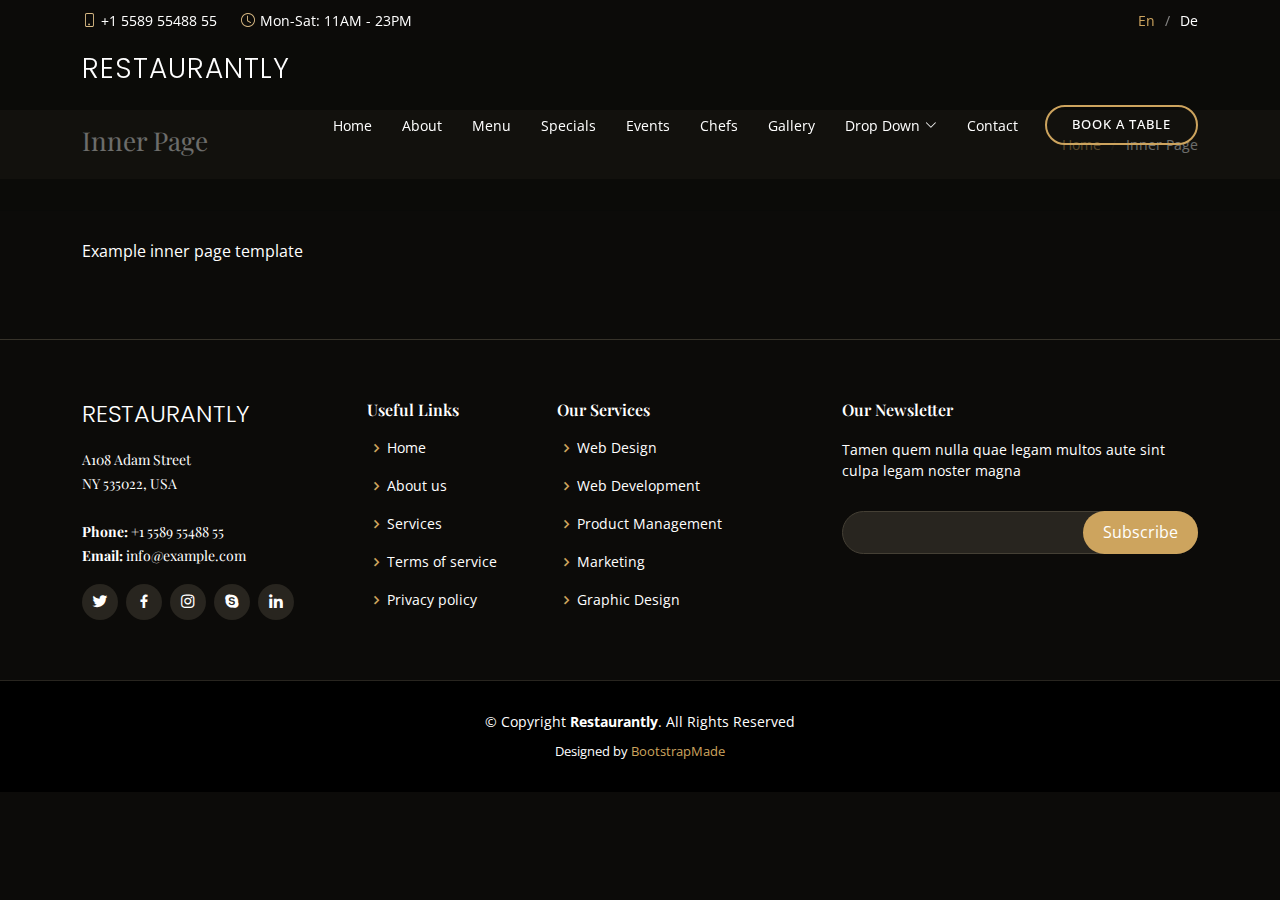
<file: inner-page.html>
<!DOCTYPE html>
<html lang="en">

<head>
  <meta charset="utf-8">
  <meta content="width=device-width, initial-scale=1.0" name="viewport">

  <title>Restaurantly Bootstrap Template - Inner Page</title>
  <meta content="" name="description">
  <meta content="" name="keywords">
  <link rel="icon" type="image/png" href="favicon-32x32.png">

  <!-- Google Fonts -->
  <link href="https://fonts.googleapis.com/css?family=Open+Sans:300,300i,400,400i,600,600i,700,700i|Playfair+Display:ital,wght@0,400;0,500;0,600;0,700;1,400;1,500;1,600;1,700|Poppins:300,300i,400,400i,500,500i,600,600i,700,700i" rel="stylesheet">

  <!-- Vendor CSS Files -->
  <link href="assets/vendor/animate.css/animate.min.css" rel="stylesheet">
  <link href="assets/vendor/aos/aos.css" rel="stylesheet">
  <link href="assets/vendor/bootstrap/css/bootstrap.min.css" rel="stylesheet">
  <link href="assets/vendor/bootstrap-icons/bootstrap-icons.css" rel="stylesheet">
  <link href="assets/vendor/boxicons/css/boxicons.min.css" rel="stylesheet">
  <link href="assets/vendor/glightbox/css/glightbox.min.css" rel="stylesheet">
  <link href="assets/vendor/swiper/swiper-bundle.min.css" rel="stylesheet">

  <!-- Template Main CSS File -->
  <link href="assets/css/style.css" rel="stylesheet">

  <!-- =======================================================
  * Template Name: Restaurantly
  * Updated: Sep 20 2023 with Bootstrap v5.3.2
  * Template URL: https://bootstrapmade.com/restaurantly-restaurant-template/
  * Author: BootstrapMade.com
  * License: https://bootstrapmade.com/license/
  ======================================================== -->
</head>

<body>

  <!-- ======= Top Bar ======= -->
  <div id="topbar" class="d-flex align-items-center fixed-top">
    <div class="container d-flex justify-content-center justify-content-md-between">

      <div class="contact-info d-flex align-items-center">
        <i class="bi bi-phone d-flex align-items-center"><span>+1 5589 55488 55</span></i>
        <i class="bi bi-clock d-flex align-items-center ms-4"><span> Mon-Sat: 11AM - 23PM</span></i>
      </div>

      <div class="languages d-none d-md-flex align-items-center">
        <ul>
          <li>En</li>
          <li><a href="#">De</a></li>
        </ul>
      </div>
    </div>
  </div>

  <!-- ======= Header ======= -->
  <header id="header" class="fixed-top d-flex align-items-cente">
    <div class="container-fluid container-xl d-flex align-items-center justify-content-lg-between">

      <h1 class="logo me-auto me-lg-0"><a href="index.html">Restaurantly</a></h1>
      <!-- Uncomment below if you prefer to use an image logo -->
      <!-- <a href="index.html" class="logo me-auto me-lg-0"><img src="assets/img/logo.png" alt="" class="img-fluid"></a>-->

      <nav id="navbar" class="navbar order-last order-lg-0">
        <ul>
          <li><a class="nav-link scrollto " href="#hero">Home</a></li>
          <li><a class="nav-link scrollto" href="#about">About</a></li>
          <li><a class="nav-link scrollto" href="#menu">Menu</a></li>
          <li><a class="nav-link scrollto" href="#specials">Specials</a></li>
          <li><a class="nav-link scrollto" href="#events">Events</a></li>
          <li><a class="nav-link scrollto" href="#chefs">Chefs</a></li>
          <li><a class="nav-link scrollto" href="#gallery">Gallery</a></li>
          <li class="dropdown"><a href="#"><span>Drop Down</span> <i class="bi bi-chevron-down"></i></a>
            <ul>
              <li><a href="#">Drop Down 1</a></li>
              <li class="dropdown"><a href="#"><span>Deep Drop Down</span> <i class="bi bi-chevron-right"></i></a>
                <ul>
                  <li><a href="#">Deep Drop Down 1</a></li>
                  <li><a href="#">Deep Drop Down 2</a></li>
                  <li><a href="#">Deep Drop Down 3</a></li>
                  <li><a href="#">Deep Drop Down 4</a></li>
                  <li><a href="#">Deep Drop Down 5</a></li>
                </ul>
              </li>
              <li><a href="#">Drop Down 2</a></li>
              <li><a href="#">Drop Down 3</a></li>
              <li><a href="#">Drop Down 4</a></li>
            </ul>
          </li>
          <li><a class="nav-link scrollto" href="#contact">Contact</a></li>
        </ul>
        <i class="bi bi-list mobile-nav-toggle"></i>
      </nav><!-- .navbar -->
      <a href="#book-a-table" class="book-a-table-btn scrollto d-none d-lg-flex">Book a table</a>

    </div>
  </header><!-- End Header -->

  <main id="main">
    <section class="breadcrumbs">
      <div class="container">

        <div class="d-flex justify-content-between align-items-center">
          <h2>Inner Page</h2>
          <ol>
            <li><a href="index.html">Home</a></li>
            <li>Inner Page</li>
          </ol>
        </div>

      </div>
    </section>

    <section class="inner-page">
      <div class="container">
        <p>
          Example inner page template
        </p>
      </div>
    </section>

  </main><!-- End #main -->

  <!-- ======= Footer ======= -->
  <footer id="footer">
    <div class="footer-top">
      <div class="container">
        <div class="row">

          <div class="col-lg-3 col-md-6">
            <div class="footer-info">
              <h3>Restaurantly</h3>
              <p>
                A108 Adam Street <br>
                NY 535022, USA<br><br>
                <strong>Phone:</strong> +1 5589 55488 55<br>
                <strong>Email:</strong> info@example.com<br>
              </p>
              <div class="social-links mt-3">
                <a href="#" class="twitter"><i class="bx bxl-twitter"></i></a>
                <a href="#" class="facebook"><i class="bx bxl-facebook"></i></a>
                <a href="#" class="instagram"><i class="bx bxl-instagram"></i></a>
                <a href="#" class="google-plus"><i class="bx bxl-skype"></i></a>
                <a href="#" class="linkedin"><i class="bx bxl-linkedin"></i></a>
              </div>
            </div>
          </div>

          <div class="col-lg-2 col-md-6 footer-links">
            <h4>Useful Links</h4>
            <ul>
              <li><i class="bx bx-chevron-right"></i> <a href="#">Home</a></li>
              <li><i class="bx bx-chevron-right"></i> <a href="#">About us</a></li>
              <li><i class="bx bx-chevron-right"></i> <a href="#">Services</a></li>
              <li><i class="bx bx-chevron-right"></i> <a href="#">Terms of service</a></li>
              <li><i class="bx bx-chevron-right"></i> <a href="#">Privacy policy</a></li>
            </ul>
          </div>

          <div class="col-lg-3 col-md-6 footer-links">
            <h4>Our Services</h4>
            <ul>
              <li><i class="bx bx-chevron-right"></i> <a href="#">Web Design</a></li>
              <li><i class="bx bx-chevron-right"></i> <a href="#">Web Development</a></li>
              <li><i class="bx bx-chevron-right"></i> <a href="#">Product Management</a></li>
              <li><i class="bx bx-chevron-right"></i> <a href="#">Marketing</a></li>
              <li><i class="bx bx-chevron-right"></i> <a href="#">Graphic Design</a></li>
            </ul>
          </div>

          <div class="col-lg-4 col-md-6 footer-newsletter">
            <h4>Our Newsletter</h4>
            <p>Tamen quem nulla quae legam multos aute sint culpa legam noster magna</p>
            <form action="" method="post">
              <input type="email" name="email"><input type="submit" value="Subscribe">
            </form>

          </div>

        </div>
      </div>
    </div>

    <div class="container">
      <div class="copyright">
        &copy; Copyright <strong><span>Restaurantly</span></strong>. All Rights Reserved
      </div>
      <div class="credits">
        <!-- All the links in the footer should remain intact. -->
        <!-- You can delete the links only if you purchased the pro version. -->
        <!-- Licensing information: https://bootstrapmade.com/license/ -->
        <!-- Purchase the pro version with working PHP/AJAX contact form: https://bootstrapmade.com/restaurantly-restaurant-template/ -->
        Designed by <a href="https://bootstrapmade.com/">BootstrapMade</a>
      </div>
    </div>
  </footer><!-- End Footer -->

  <div id="preloader"></div>
  <a href="#" class="back-to-top d-flex align-items-center justify-content-center"><i class="bi bi-arrow-up-short"></i></a>

  <!-- Vendor JS Files -->
  <script src="assets/vendor/aos/aos.js"></script>
  <script src="assets/vendor/bootstrap/js/bootstrap.bundle.min.js"></script>
  <script src="assets/vendor/glightbox/js/glightbox.min.js"></script>
  <script src="assets/vendor/isotope-layout/isotope.pkgd.min.js"></script>
  <script src="assets/vendor/swiper/swiper-bundle.min.js"></script>
  <script src="assets/vendor/php-email-form/validate.js"></script>

  <!-- Template Main JS File -->
  <script src="assets/js/main.js"></script>

</body>

</html>
</file>
<file: assets/css/style.css>
/*--------------------------------------------------------------
# General
--------------------------------------------------------------*/
body {
  font-family: "Open Sans", sans-serif;
  background: #0c0b09;
  color: #fff;
}

a {
  color: #cda45e;
  text-decoration: none;
}

a:hover {
  color: #d9ba85;
  text-decoration: none;
}

h1,
h2,
h3,
h4,
h5,
h6 {
  font-family: "Playfair Display", serif;
}

/*--------------------------------------------------------------
# Preloader
--------------------------------------------------------------*/
#preloader {
  position: fixed;
  top: 0;
  left: 0;
  right: 0;
  bottom: 0;
  z-index: 9999;
  overflow: hidden;
  background: #1a1814;
}

#preloader:before {
  content: "";
  position: fixed;
  top: calc(50% - 30px);
  left: calc(50% - 30px);
  border: 6px solid #1a1814;
  border-top-color: #cda45e;
  border-bottom-color: #cda45e;
  border-radius: 50%;
  width: 60px;
  height: 60px;
  animation: animate-preloader 1s linear infinite;
}

@keyframes animate-preloader {
  0% {
    transform: rotate(0deg);
  }

  100% {
    transform: rotate(360deg);
  }
}

/*--------------------------------------------------------------
# Back to top button
--------------------------------------------------------------*/
.back-to-top {
  position: fixed;
  visibility: hidden;
  opacity: 0;
  right: 15px;
  bottom: 15px;
  z-index: 996;
  width: 44px;
  height: 44px;
  border-radius: 50px;
  transition: all 0.4s;
  border: 2px solid #cda45e;
}

.back-to-top i {
  font-size: 28px;
  color: #cda45e;
  line-height: 0;
}

.back-to-top:hover {
  background: #cda45e;
  color: #1a1814;
}

.back-to-top:hover i {
  color: #444444;
}

.back-to-top.active {
  visibility: visible;
  opacity: 1;
}

/*--------------------------------------------------------------
# Disable aos animation delay on mobile devices
--------------------------------------------------------------*/
@media screen and (max-width: 768px) {
  [data-aos-delay] {
    transition-delay: 0 !important;
  }
}

/*--------------------------------------------------------------
# Top Bar
--------------------------------------------------------------*/
.logo{
  height: 140px;
}
#topbar {
  height: 40px;
  font-size: 14px;
  transition: all 0.5s;
  z-index: 996;
}

#topbar.topbar-scrolled {
  top: -40px;
}

#topbar .contact-info i {
  font-style: normal;
  color: #d9ba85;
}

#topbar .contact-info i span {
  padding-left: 5px;
  color: #fff;
}

#topbar .languages ul {
  display: flex;
  flex-wrap: wrap;
  list-style: none;
  padding: 0;
  margin: 0;
  color: #cda45e;
}

#topbar .languages ul a {
  color: white;
}

#topbar .languages ul li+li {
  padding-left: 10px;
}

#topbar .languages ul li+li::before {
  display: inline-block;
  padding-right: 10px;
  color: rgba(255, 255, 255, 0.5);
  content: "/";
}

/*--------------------------------------------------------------
# Header
--------------------------------------------------------------*/
#header {
  background: rgba(12, 11, 9, 0.6);
  border-bottom: 1px solid rgba(12, 11, 9, 0.6);
  transition: all 0.5s;
  z-index: 997;
  padding: 15px 0;
  top: 40px;
}

#header.header-scrolled {
  top: 0;
  background: rgba(0, 0, 0, 0.85);
  border-bottom: 1px solid #37332a;
}

#header .logo {
  font-size: 28px;
  margin: 0;
  padding: 0;
  line-height: 1;
  font-weight: 300;
  letter-spacing: 1px;
  text-transform: uppercase;
  font-family: "Poppins", sans-serif;
}

#header .logo a {
  color: #fff;
}

#header .logo img {
  max-height: 40px;
}

/*--------------------------------------------------------------
# Book a table button Menu
--------------------------------------------------------------*/
.book-a-table-btn {
  margin: 0 0 0 15px;
  border: 2px solid #cda45e;
  color: #fff;
  border-radius: 50px;
  padding: 8px 25px;
  text-transform: uppercase;
  font-size: 13px;
  font-weight: 500;
  letter-spacing: 1px;
  transition: 0.3s;
}

.book-a-table-btn:hover {
  background: #cda45e;
  color: #fff;
}

@media (max-width: 992px) {
  .book-a-table-btn {
    margin: 0 15px 0 0;
    padding: 8px 20px;
  }
}

/*--------------------------------------------------------------
# Navigation Menu
--------------------------------------------------------------*/
/**
* Desktop Navigation 
*/
.navbar {
  padding: 0;
}

.navbar ul {
  margin: 0;
  padding: 0;
  display: flex;
  list-style: none;
  align-items: center;
}

.navbar li {
  position: relative;
}

.navbar a,
.navbar a:focus {
  display: flex;
  align-items: center;
  justify-content: space-between;
  padding: 10px 0 10px 30px;
  color: #fff;
  white-space: nowrap;
  transition: 0.3s;
  font-size: 14px;
}

.navbar a i,
.navbar a:focus i {
  font-size: 12px;
  line-height: 0;
  margin-left: 5px;
}

.navbar a:hover,
.navbar .active,
.navbar .active:focus,
.navbar li:hover>a {
  color: #d9ba85;
}

.navbar .dropdown ul {
  display: block;
  position: absolute;
  left: 14px;
  top: calc(100% + 30px);
  margin: 0;
  padding: 10px 0;
  z-index: 99;
  opacity: 0;
  visibility: hidden;
  background: #fff;
  box-shadow: 0px 0px 30px rgba(127, 137, 161, 0.25);
  transition: 0.3s;
  border-radius: 4px;
}

.navbar .dropdown ul li {
  min-width: 200px;
}

.navbar .dropdown ul a {
  padding: 10px 20px;
  color: #444444;
}

.navbar .dropdown ul a i {
  font-size: 12px;
}

.navbar .dropdown ul a:hover,
.navbar .dropdown ul .active:hover,
.navbar .dropdown ul li:hover>a {
  color: #cda45e;
}

.navbar .dropdown:hover>ul {
  opacity: 1;
  top: 100%;
  visibility: visible;
}

.navbar .dropdown .dropdown ul {
  top: 0;
  left: calc(100% - 30px);
  visibility: hidden;
}

.navbar .dropdown .dropdown:hover>ul {
  opacity: 1;
  top: 0;
  left: 100%;
  visibility: visible;
}

@media (max-width: 1366px) {
  .navbar .dropdown .dropdown ul {
    left: -90%;
  }

  .navbar .dropdown .dropdown:hover>ul {
    left: -100%;
  }
}

/**
* Mobile Navigation 
*/
.mobile-nav-toggle {
  color: #fff;
  font-size: 28px;
  cursor: pointer;
  display: none;
  line-height: 0;
  transition: 0.5s;
}

@media (max-width: 991px) {
  .mobile-nav-toggle {
    display: block;
  }

  .navbar ul {
    display: none;
  }
}

.navbar-mobile {
  position: fixed;
  overflow: hidden;
  top: 0;
  right: 0;
  left: 0;
  bottom: 0;
  background: rgba(0, 0, 0, 0.9);
  transition: 0.3s;
  z-index: 999;
}

.navbar-mobile .mobile-nav-toggle {
  position: absolute;
  top: 15px;
  right: 15px;
}

.navbar-mobile ul {
  display: block;
  position: absolute;
  top: 55px;
  right: 15px;
  bottom: 15px;
  left: 15px;
  padding: 10px 0;
  border-radius: 6px;
  background-color: #fff;
  overflow-y: auto;
  transition: 0.3s;
}

.navbar-mobile a,
.navbar-mobile a:focus {
  padding: 10px 20px;
  font-size: 15px;
  color: #1a1814;
}

.navbar-mobile a:hover,
.navbar-mobile .active,
.navbar-mobile li:hover>a {
  color: #cda45e;
}

.navbar-mobile .getstarted,
.navbar-mobile .getstarted:focus {
  margin: 15px;
}

.navbar-mobile .dropdown ul {
  position: static;
  display: none;
  margin: 10px 20px;
  padding: 10px 0;
  z-index: 99;
  opacity: 1;
  visibility: visible;
  background: #fff;
  box-shadow: 0px 0px 30px rgba(127, 137, 161, 0.25);
}

.navbar-mobile .dropdown ul li {
  min-width: 200px;
}

.navbar-mobile .dropdown ul a {
  padding: 10px 20px;
}

.navbar-mobile .dropdown ul a i {
  font-size: 12px;
}

.navbar-mobile .dropdown ul a:hover,
.navbar-mobile .dropdown ul .active:hover,
.navbar-mobile .dropdown ul li:hover>a {
  color: #cda45e;
}

.navbar-mobile .dropdown>.dropdown-active {
  display: block;
}

/*--------------------------------------------------------------
# Hero Section
--------------------------------------------------------------*/
#hero {
  width: 100%;
  height: 100vh;
  background: url("../img/hero-bg.jpg") top center;
  background-size: cover;
  position: relative;
  padding: 0;
}

#hero:before {
  content: "";
  background: rgba(0, 0, 0, 0.5);
  position: absolute;
  bottom: 0;
  top: 0;
  left: 0;
  right: 0;
}

#hero .container {
  padding-top: 110px;
}

@media (max-width: 992px) {
  #hero .container {
    padding-top: 98px;
  }
}

#hero h1 {
  margin: 0;
  font-size: 48px;
  font-weight: 700;
  line-height: 56px;
  color: #fff;
  font-family: "Poppins", sans-serif;
}

#hero h1 span {
  color: #cda45e;
}

#hero h2 {
  color: #eee;
  margin-bottom: 10px 0 0 0;
  font-size: 22px;
}

#hero .btns {
  margin-top: 30px;
}

#hero .btn-menu,
#hero .btn-book {
  font-weight: 600;
  font-size: 13px;
  letter-spacing: 0.5px;
  text-transform: uppercase;
  display: inline-block;
  padding: 12px 30px;
  border-radius: 50px;
  transition: 0.3s;
  line-height: 1;
  color: white;
  border: 2px solid #cda45e;
}

#hero .btn-menu:hover,
#hero .btn-book:hover {
  background: #cda45e;
  color: #fff;
}

#hero .btn-book {
  margin-left: 15px;
}

#hero .play-btn {
  width: 94px;
  height: 94px;
  background: radial-gradient(#cda45e 50%, rgba(205, 164, 94, 0.4) 52%);
  border-radius: 50%;
  display: block;
  position: relative;
  overflow: hidden;
}

#hero .play-btn::after {
  content: "";
  position: absolute;
  left: 50%;
  top: 50%;
  transform: translateX(-40%) translateY(-50%);
  width: 0;
  height: 0;
  border-top: 10px solid transparent;
  border-bottom: 10px solid transparent;
  border-left: 15px solid #fff;
  z-index: 100;
  transition: all 400ms cubic-bezier(0.55, 0.055, 0.675, 0.19);
}

#hero .play-btn::before {
  content: "";
  position: absolute;
  width: 120px;
  height: 120px;
  animation-delay: 0s;
  animation: pulsate-btn 2s;
  animation-direction: forwards;
  animation-iteration-count: infinite;
  animation-timing-function: steps;
  opacity: 1;
  border-radius: 50%;
  border: 5px solid rgba(205, 164, 94, 0.7);
  top: -15%;
  left: -15%;
  background: rgba(198, 16, 0, 0);
}

#hero .play-btn:hover::after {
  border-left: 15px solid #cda45e;
  transform: scale(20);
}

#hero .play-btn:hover::before {
  content: "";
  position: absolute;
  left: 50%;
  top: 50%;
  transform: translateX(-40%) translateY(-50%);
  width: 0;
  height: 0;
  border: none;
  border-top: 10px solid transparent;
  border-bottom: 10px solid transparent;
  border-left: 15px solid #fff;
  z-index: 200;
  animation: none;
  border-radius: 0;
}

@media (min-width: 1366px) {
  #hero {
    background-attachment: fixed;
  }
}

@media (max-width: 992px) {
  #hero .play-btn {
    margin-top: 30px;
  }
}

@media (max-height: 500px) {
  #hero {
    height: auto;
  }

  #hero .container {
    padding-top: 130px;
    padding-bottom: 60px;
  }
}

@media (max-width: 768px) {
  #hero h1 {
    font-size: 28px;
    line-height: 36px;
  }

  #hero h2 {
    font-size: 18px;
    line-height: 24px;
  }
}

@keyframes pulsate-btn {
  0% {
    transform: scale(0.6, 0.6);
    opacity: 1;
  }

  100% {
    transform: scale(1, 1);
    opacity: 0;
  }
}

/*--------------------------------------------------------------
# Sections General
--------------------------------------------------------------*/
section {
  padding: 60px 0;
  overflow: hidden;
}

.section-bg {
  background-color: #1a1814;
}

.section-title {
  padding-bottom: 40px;
}

.section-title h2 {
  font-size: 14px;
  font-weight: 500;
  padding: 0;
  line-height: 1px;
  margin: 0 0 5px 0;
  letter-spacing: 2px;
  text-transform: uppercase;
  color: #aaaaaa;
  font-family: "Poppins", sans-serif;
}

.section-title h2::after {
  content: "";
  width: 120px;
  height: 1px;
  display: inline-block;
  background: rgba(255, 255, 255, 0.2);
  margin: 4px 10px;
}

.section-title p {
  margin: 0;
  margin: 0;
  font-size: 36px;
  font-weight: 700;
  font-family: "Playfair Display", serif;
  color: #cda45e;
}

/*--------------------------------------------------------------
# About
--------------------------------------------------------------*/
.breadcrumbs {
  padding: 15px 0;
  background: #1d1b16;
  margin-top: 110px;
}

@media (max-width: 992px) {
  .breadcrumbs {
    margin-top: 98px;
  }
}

.breadcrumbs h2 {
  font-size: 26px;
  font-weight: 300;
}

.breadcrumbs ol {
  display: flex;
  flex-wrap: wrap;
  list-style: none;
  padding: 0;
  margin: 0;
  font-size: 14px;
}

.breadcrumbs ol li+li {
  padding-left: 10px;
}

.breadcrumbs ol li+li::before {
  display: inline-block;
  padding-right: 10px;
  color: #37332a;
  content: "/";
}

@media (max-width: 768px) {
  .breadcrumbs .d-flex {
    display: block !important;
  }

  .breadcrumbs ol {
    display: block;
  }

  .breadcrumbs ol li {
    display: inline-block;
  }
}

/*--------------------------------------------------------------
# About
--------------------------------------------------------------*/
.about {
  background: url("../img/about-bg.jpg") center center;
  background-size: cover;
  position: relative;
  padding: 80px 0;
}

.about:before {
  content: "";
  background: rgba(0, 0, 0, 0.8);
  position: absolute;
  bottom: 0;
  top: 0;
  left: 0;
  right: 0;
}

.about .about-img {
  position: relative;
  transition: 0.5s;
}

.about .about-img img {
  max-width: 100%;
  border: 4px solid rgba(255, 255, 255, 0.2);
  position: relative;
}

.about .about-img::before {
  position: absolute;
  left: 20px;
  top: 20px;
  width: 60px;
  height: 60px;
  z-index: 1;
  content: "";
  border-left: 5px solid #cda45e;
  border-top: 5px solid #cda45e;
  transition: 0.5s;
}

.about .about-img::after {
  position: absolute;
  right: 20px;
  bottom: 20px;
  width: 60px;
  height: 60px;
  z-index: 2;
  content: "";
  border-right: 5px solid #cda45e;
  border-bottom: 5px solid #cda45e;
  transition: 0.5s;
}

.about .about-img:hover {
  transform: scale(1.03);
}

.about .about-img:hover::before {
  left: 10px;
  top: 10px;
}

.about .about-img:hover::after {
  right: 10px;
  bottom: 10px;
}

.about .content {
  position: relative;
}

.about .content h3 {
  font-weight: 600;
  font-size: 26px;
}

.about .content ul {
  list-style: none;
  padding: 0;
}

.about .content ul li {
  padding-bottom: 10px;
}

.about .content ul i {
  font-size: 20px;
  padding-right: 4px;
  color: #cda45e;
}

.about .content p:last-child {
  margin-bottom: 0;
}

@media (min-width: 1024px) {
  .about {
    background-attachment: fixed;
  }
}

/*--------------------------------------------------------------
# Why Us
--------------------------------------------------------------*/
.why-us .box {
  padding: 50px 30px;
  box-shadow: 0px 2px 15px rgba(0, 0, 0, 0.1);
  transition: all ease-in-out 0.3s;
  background: #1a1814;
}

.why-us .box span {
  display: block;
  font-size: 28px;
  font-weight: 700;
  color: #cda45e;
}

.why-us .box h4 {
  font-size: 24px;
  font-weight: 600;
  padding: 0;
  margin: 20px 0;
  color: rgba(255, 255, 255, 0.8);
}

.why-us .box p {
  color: #aaaaaa;
  font-size: 15px;
  margin: 0;
  padding: 0;
}

.why-us .box:hover {
  background: #cda45e;
  padding: 30px 30px 70px 30px;
  box-shadow: 10px 15px 30px rgba(0, 0, 0, 0.18);
}

.why-us .box:hover span,
.why-us .box:hover h4,
.why-us .box:hover p {
  color: #fff;
}

/*--------------------------------------------------------------
# Menu Section
--------------------------------------------------------------*/
.menu {
  background-color: #1d1d1d;
  color: #fff;
  padding: 80px 0;
}

.menu .section-title h2 {
  font-size: 32px;
  font-weight: 700;
  margin-bottom: 30px;
  text-transform: uppercase;
}

.menu .box {
  background-color: #2d2d2d;
  border-radius: 10px;
  padding: 40px;
  text-align: center;
  transition: transform 0.3s ease-in-out;
}

.menu .box:hover {
  transform: translateY(-10px);
}

.seasonal-menu .box h4 {
  color: #fff;
  font-size: 24px;
  font-weight: 700;
  margin-bottom: 20px;
}

.menu .box p {
  color: #fff;
  font-size: 18px;
  margin-bottom: 40px;
}

.seasonal-menu .box a {
  background-color: #fff;
  border-radius: 50px;
  color: #1d1d1d;
  display: inline-block;
  font-size: 18px;
  font-weight: 700;
  padding: 14px 32px;
  text-transform: uppercase;
  transition: background-color 0.3s ease-in-out;
}

.menu .box a:hover {
  background-color: #f8f8f8;
  color: #1d1d1d;
  text-decoration: none;
  transition: background-color 0.3s ease-in-out;
  cursor: pointer;
}

@media (max-width: 768px) {
  .menu .box {
    padding: 30px;
  }
  
  .menu .box h4 {
    font-size: 20px;
    margin-bottom: 15px;
  }
  
  .menu .box p {
    font-size: 16px;
    margin-bottom: 30px;
  }
  
  .menu .box a {
    font-size: 16px;
    padding: 12px 24px;
  }
}

.btn-primary {
  background-color: #1d1d1d;
  border-color: #1d1d1d;
  color: #fff;
  font-size: 18px;
  font-weight: 700;
  padding: 14px 32px;
  text-transform: uppercase;
  transition: background-color 0.3s ease-in-out, transform 0.3s ease-in-out, color 0.3s ease-in-out;
}

.btn-primary:hover {
  background-color: #f8f8f8;
  border-color: #f8f8f8;
  color: #1d1d1d;
  text-decoration: none;
  transform: scale(1.02);
  transition: background-color 0.3s ease-in-out, transform 0.3s ease-in-out, color 0.3s ease-in-out;
  cursor: pointer
}




/*--------------------------------------------------------------
# Book A Table
--------------------------------------------------------------*/
.book-a-table .php-email-form {
  width: 100%;
}

.book-a-table .php-email-form .form-group {
  padding-bottom: 8px;
}

.book-a-table .php-email-form .validate {
  display: none;
  color: red;
  margin: 0 0 15px 0;
  font-weight: 400;
  font-size: 13px;
}

.book-a-table .php-email-form .error-message {
  display: none;
  color: #fff;
  background: #ed3c0d;
  text-align: left;
  padding: 15px;
  font-weight: 600;
}

.book-a-table .php-email-form .error-message br+br {
  margin-top: 25px;
}

.book-a-table .php-email-form .sent-message {
  display: none;
  color: #fff;
  background: #18d26e;
  text-align: center;
  padding: 15px;
  font-weight: 600;
}

.book-a-table .php-email-form .loading {
  display: none;
  text-align: center;
  padding: 15px;
}

.book-a-table .php-email-form .loading:before {
  content: "";
  display: inline-block;
  border-radius: 50%;
  width: 24px;
  height: 24px;
  margin: 0 10px -6px 0;
  border: 3px solid #cda45e;
  border-top-color: #1a1814;
  animation: animate-loading 1s linear infinite;
}

.book-a-table .php-email-form input,
.book-a-table .php-email-form textarea {
  border-radius: 0;
  box-shadow: none;
  font-size: 14px;
  background: #0c0b09;
  border-color: #625b4b;
  color: white;
}

.book-a-table .php-email-form input::-moz-placeholder,
.book-a-table .php-email-form textarea::-moz-placeholder {
  color: #a49b89;
}

.book-a-table .php-email-form input::placeholder,
.book-a-table .php-email-form textarea::placeholder {
  color: #a49b89;
}

.book-a-table .php-email-form input:focus,
.book-a-table .php-email-form textarea:focus {
  border-color: #cda45e;
}

.book-a-table .php-email-form input {
  height: 44px;
}

.book-a-table .php-email-form textarea {
  padding: 10px 12px;
}

.book-a-table .php-email-form button[type=submit] {
  background: #cda45e;
  border: 0;
  padding: 10px 35px;
  color: #fff;
  transition: 0.4s;
  border-radius: 50px;
}

.book-a-table .php-email-form button[type=submit]:hover {
  background: #d3af71;
}

/*--------------------------------------------------------------
# Testimonials
--------------------------------------------------------------*/
.testimonials .testimonials-carousel,
.testimonials .testimonials-slider {
  overflow: hidden;
}

.testimonials .testimonial-item {
  box-sizing: content-box;
  min-height: 320px;
}

.testimonials .testimonial-item .testimonial-img {
  width: 90px;
  border-radius: 50%;
  margin: -40px 0 0 40px;
  position: relative;
  z-index: 2;
  border: 6px solid rgba(255, 255, 255, 0.2);
}

.testimonials .testimonial-item h3 {
  font-size: 18px;
  font-weight: bold;
  margin: 10px 0 5px 45px;
  color: white;
}

.testimonials .testimonial-item h4 {
  font-size: 14px;
  color: rgba(255, 255, 255, 0.6);
  margin: 0 0 0 45px;
}

.testimonials .testimonial-item .quote-icon-left,
.testimonials .testimonial-item .quote-icon-right {
  color: #d3af71;
  font-size: 26px;
}

.testimonials .testimonial-item .quote-icon-left {
  display: inline-block;
  left: -5px;
  position: relative;
}

.testimonials .testimonial-item .quote-icon-right {
  display: inline-block;
  right: -5px;
  position: relative;
  top: 10px;
}

.testimonials .testimonial-item p {
  font-style: italic;
  margin: 0 15px 0 15px;
  padding: 20px 20px 60px 20px;
  background: #26231d;
  position: relative;
  border-radius: 6px;
  position: relative;
  z-index: 1;
}

.testimonials .swiper-pagination {
  margin-top: 30px;
  position: relative;
}

.testimonials .swiper-pagination .swiper-pagination-bullet {
  width: 12px;
  height: 12px;
  background-color: rgba(255, 255, 255, 0.4);
  opacity: 1;
}

.testimonials .swiper-pagination .swiper-pagination-bullet-active {
  background-color: #cda45e;
}

/*--------------------------------------------------------------
# Gallery
--------------------------------------------------------------*/
.gallery .gallery-item {
  overflow: hidden;
  border-right: 3px solid #454035;
  border-bottom: 3px solid #454035;
}

.gallery .gallery-item img {
  transition: all ease-in-out 0.4s;
}

.gallery .gallery-item:hover img {
  transform: scale(1.1);
}
@media (max-width: 768px) {
  .lstFoto {
    display: none;
  }
}

/*--------------------------------------------------------------
# Chefs
--------------------------------------------------------------*/
.chefs .member {
  text-align: center;
  margin-bottom: 20px;
  background: #343a40;
  position: relative;
  overflow: hidden;
}

.chefs .member .member-info {
  opacity: 0;
  position: absolute;
  bottom: 0;
  top: 0;
  left: 0;
  right: 0;
  transition: 0.2s;
}

.chefs .member .member-info-content {
  position: absolute;
  left: 0;
  right: 0;
  bottom: 10px;
  transition: bottom 0.4s;
}

.chefs .member .member-info-content h4 {
  font-weight: 700;
  margin-bottom: 2px;
  font-size: 18px;
  color: #fff;
}

.chefs .member .member-info-content span {
  font-style: italic;
  display: block;
  font-size: 13px;
  color: #fff;
}

.chefs .member .social {
  position: absolute;
  left: 0;
  bottom: -38px;
  right: 0;
  height: 48px;
  transition: bottom ease-in-out 0.4s;
  text-align: center;
}

.chefs .member .social a {
  transition: color 0.3s;
  color: #fff;
  margin: 0 10px;
  display: inline-block;
}

.chefs .member .social a:hover {
  color: #cda45e;
}

.chefs .member .social i {
  font-size: 18px;
  margin: 0 2px;
}

.chefs .member:hover .member-info {
  background: linear-gradient(0deg, rgba(0, 0, 0, 0.9) 0%, rgba(0, 0, 0, 0.8) 20%, rgba(0, 212, 255, 0) 100%);
  opacity: 1;
  transition: 0.4s;
}

.chefs .member:hover .member-info-content {
  bottom: 60px;
  transition: bottom 0.4s;
}

.chefs .member:hover .social {
  bottom: 0;
  transition: bottom ease-in-out 0.4s;
}

/*--------------------------------------------------------------
# Contact
--------------------------------------------------------------*/
.contact .info {
  width: 100%;
}

.contact .info i {
  font-size: 20px;
  float: left;
  width: 44px;
  height: 44px;
  background: #cda45e;
  display: flex;
  justify-content: center;
  align-items: center;
  border-radius: 50px;
  transition: all 0.3s ease-in-out;
}

.contact .info h4 {
  padding: 0 0 0 60px;
  font-size: 18px;
  font-weight: 500;
  margin-bottom: 5px;
  font-family: "Poppins", sans-serif;
}

.contact .info p {
  padding: 0 0 0 60px;
  margin-bottom: 0;
  font-size: 14px;
  color: #bab3a6;
}

.contact .info .open-hours,
.contact .info .email,
.contact .info .phone {
  margin-top: 40px;
}

.contact .php-email-form {
  width: 100%;
}

.contact .php-email-form .form-group {
  padding-bottom: 8px;
}

.contact .php-email-form .validate {
  display: none;
  color: red;
  margin: 0 0 15px 0;
  font-weight: 400;
  font-size: 13px;
}

.contact .php-email-form .error-message {
  display: none;
  color: #fff;
  background: #ed3c0d;
  text-align: center;
  padding: 15px;
  font-weight: 600;
}

.contact .php-email-form .sent-message {
  display: none;
  color: #fff;
  background: #18d26e;
  text-align: center;
  padding: 15px;
  font-weight: 600;
}

.contact .php-email-form .loading {
  display: none;
  text-align: center;
  padding: 15px;
}

.contact .php-email-form .loading:before {
  content: "";
  display: inline-block;
  border-radius: 50%;
  width: 24px;
  height: 24px;
  margin: 0 10px -6px 0;
  border: 3px solid #cda45e;
  border-top-color: #1a1814;
  animation: animate-loading 1s linear infinite;
}

.contact .php-email-form input,
.contact .php-email-form textarea {
  border-radius: 0;
  box-shadow: none;
  font-size: 14px;
  background: #0c0b09;
  border-color: #625b4b;
  color: white;
}

.contact .php-email-form input::-moz-placeholder,
.contact .php-email-form textarea::-moz-placeholder {
  color: #a49b89;
}

.contact .php-email-form input::placeholder,
.contact .php-email-form textarea::placeholder {
  color: #a49b89;
}

.contact .php-email-form input:focus,
.contact .php-email-form textarea:focus {
  border-color: #cda45e;
}

.contact .php-email-form input {
  height: 44px;
}

.contact .php-email-form textarea {
  padding: 10px 12px;
}

.contact .php-email-form button[type=submit] {
  background: #cda45e;
  border: 0;
  padding: 10px 35px;
  color: #fff;
  transition: 0.4s;
  border-radius: 50px;
}

.contact .php-email-form button[type=submit]:hover {
  background: #d3af71;
}

@keyframes animate-loading {
  0% {
    transform: rotate(0deg);
  }

  100% {
    transform: rotate(360deg);
  }
}

/*--------------------------------------------------------------
# Footer
--------------------------------------------------------------*/
#footer {
  background: black;
  padding: 0 0 30px 0;
  color: #fff;
  font-size: 14px;
}

#footer .footer-top {
  background: #0c0b09;
  border-top: 1px solid #37332a;
  border-bottom: 1px solid #28251f;
  padding: 60px 0 30px 0;
}

#footer .footer-top .footer-info {
  margin-bottom: 30px;
}

#footer .footer-top .footer-info h3 {
  font-size: 24px;
  margin: 0 0 20px 0;
  padding: 2px 0 2px 0;
  line-height: 1;
  font-weight: 300;
  text-transform: uppercase;
  font-family: "Poppins", sans-serif;
}

#footer .footer-top .footer-info p {
  font-size: 14px;
  line-height: 24px;
  margin-bottom: 0;
  font-family: "Playfair Display", serif;
  color: #fff;
}

#footer .footer-top .social-links a {
  font-size: 18px;
  display: inline-block;
  background: #28251f;
  color: #fff;
  line-height: 1;
  padding: 8px 0;
  margin-right: 4px;
  border-radius: 50%;
  text-align: center;
  width: 36px;
  height: 36px;
  transition: 0.3s;
}

#footer .footer-top .social-links a:hover {
  background: #cda45e;
  color: #fff;
  text-decoration: none;
}

#footer .footer-top h4 {
  font-size: 16px;
  font-weight: 600;
  color: #fff;
  position: relative;
  padding-bottom: 12px;
}

#footer .footer-top .footer-links {
  margin-bottom: 30px;
}

#footer .footer-top .footer-links ul {
  list-style: none;
  padding: 0;
  margin: 0;
}

#footer .footer-top .footer-links ul i {
  padding-right: 2px;
  color: #cda45e;
  font-size: 18px;
  line-height: 1;
}

#footer .footer-top .footer-links ul li {
  padding: 10px 0;
  display: flex;
  align-items: center;
}

#footer .footer-top .footer-links ul li:first-child {
  padding-top: 0;
}

#footer .footer-top .footer-links ul a {
  color: #fff;
  transition: 0.3s;
  display: inline-block;
  line-height: 1;
}

#footer .footer-top .footer-links ul a:hover {
  color: #cda45e;
}

#footer .footer-top .footer-newsletter form {
  margin-top: 30px;
  background: #28251f;
  padding: 6px 10px;
  position: relative;
  border-radius: 50px;
  border: 1px solid #454035;
}

#footer .footer-top .footer-newsletter form input[type=email] {
  border: 0;
  padding: 4px;
  width: calc(100% - 110px);
  background: #28251f;
  color: white;
}

#footer .footer-top .footer-newsletter form input[type=submit] {
  position: absolute;
  top: -1px;
  right: -1px;
  bottom: -1px;
  border: 0;
  background: none;
  font-size: 16px;
  padding: 0 20px 2px 20px;
  background: #cda45e;
  color: #fff;
  transition: 0.3s;
  border-radius: 50px;
}

#footer .footer-top .footer-newsletter form input[type=submit]:hover {
  background: #d3af71;
}

#footer .copyright {
  text-align: center;
  padding-top: 30px;
}

#footer .credits {
  padding-top: 10px;
  text-align: center;
  font-size: 13px;
  color: #fff;
}
</file>
